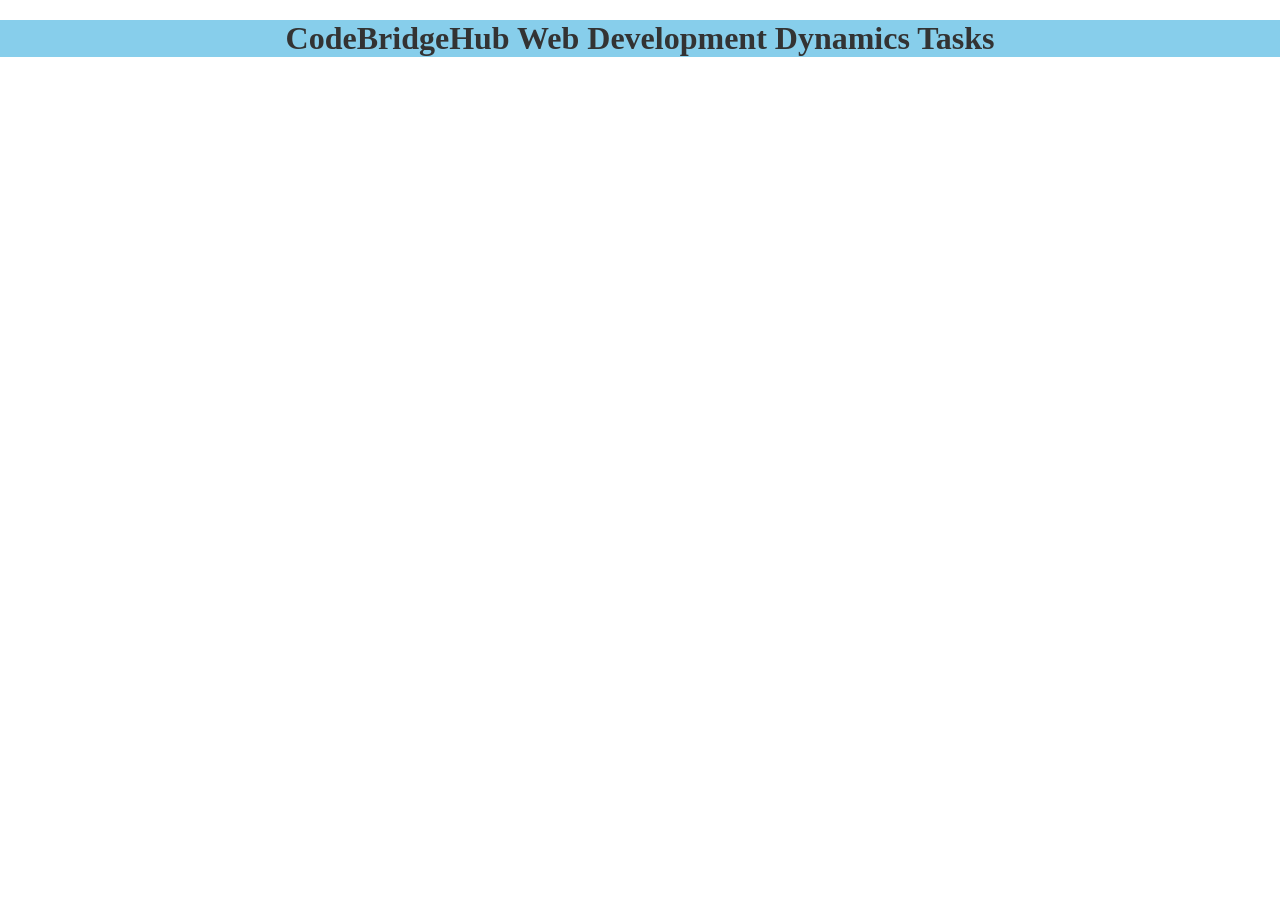
<file: index.html>
<!DOCTYPE html>
<html lang="en">
<head>
    <meta charset="UTF-8">
    <meta name="viewport" content="width=device-width, initial-scale=1.0">
    <meta name="author" content="Tosin Adewale">
    <meta name="description" content="CodeBridgeHub Web Development Dynamics Tasks">
    <link rel="stylesheet" href="style.css">
    <title>Home - CodeBridgeHub Web Development Dynamics Tasks</title>
</head>
<body>
    <h1>CodeBridgeHub Web Development Dynamics Tasks</h1>
    
</body>
</html>
</file>
<file: style.css>
*{
    margin: 0;
    padding: 0;
    box-sizing: border-box;
}

h1{
    font-size: 2rem;
    color: #333;
    text-align: center;
    margin: 20px 0;
    background-color: skyblue;
}

/* ============Navbar Styles============ */
.navbar{
    border: 2px solid red;
    display: flex;
    justify-content: space-between;
    align-items: center;
    padding: 16px 6%;
}

.navbar > a{
    border: 2px solid orange;
}

.nav-links{
    border: 2px solid green;
    display: flex;
    list-style: none;
    gap: 26px;
    padding: 10px;
}
</file>
